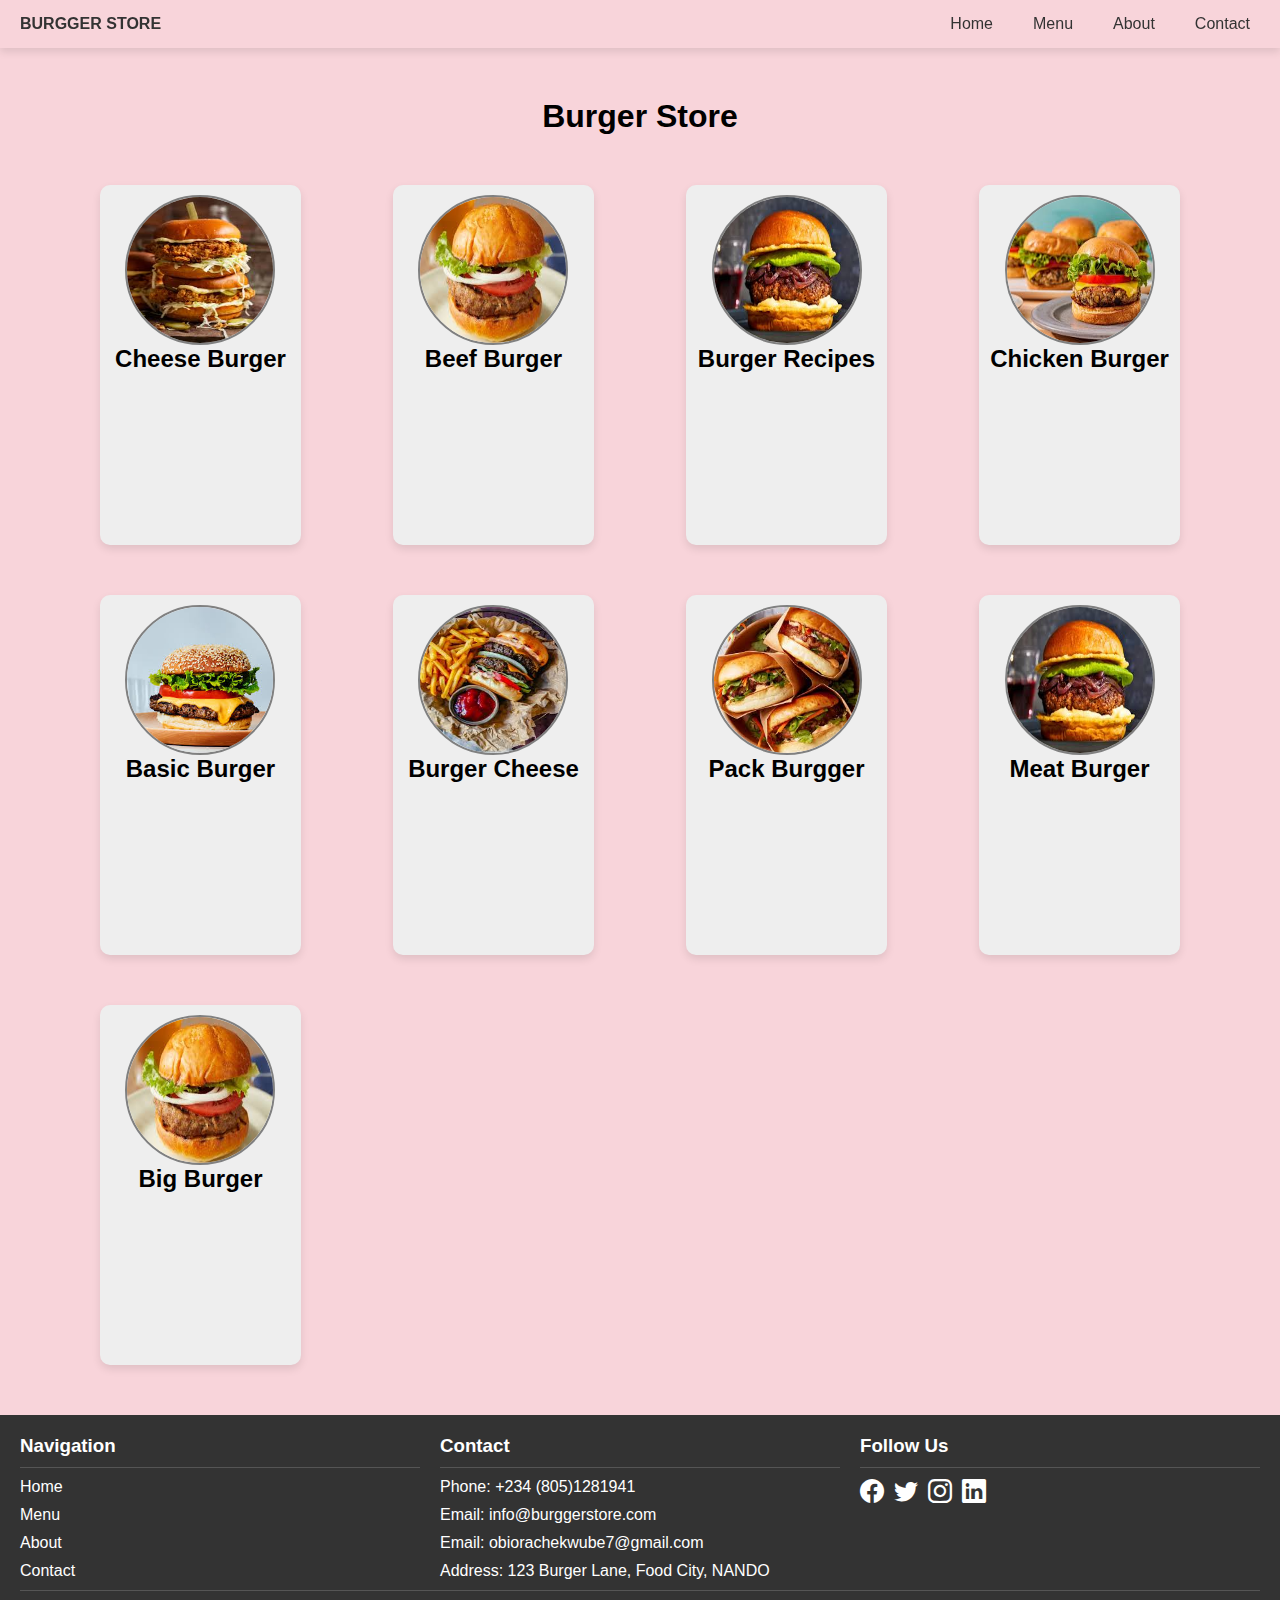
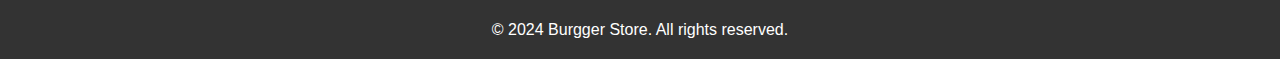
<file: index.html>
<!DOCTYPE html>
<html lang="en">
<head>
   <meta charset="UTF-8">
   <meta name="viewport" content="width=device-width, initial-scale=1.0">
   <title>Burgger Menu</title>
   <link rel="shortcut icon" href="burger2.jpeg">
   <link rel="stylesheet" href="https://cdn.jsdelivr.net/npm/bootstrap-icons@1.11.3/font/bootstrap-icons.min.css">
   <link rel="stylesheet" href="styles.css">
</head>
<body>

    <nav>
      <label class="logo">Burgger Store</label>
      <div class="nav-links" id="nav-link">
         <a href="#">Home</a>
         <a href="#">Menu</a>
         <a href="#">About</a>
         <a href="#">Contact</a>
      </div>

      
      <div class="menu-bar" id="menu-icon">
         <i class="bi bi-list"></i>
         <i class="bi bi-x-lg"></i>
     </div>
   </nav>
   
   <h1>burger store</h1>
   <div class="burgger-head">
      <div class="burgger-hand">
         <div class="burgger-menu">
            <div class="burgger">
               <img src="burger.jpeg" alt="">
               <h2> Cheese Burger</h2>
               <div class="hand-burgger">
                  <div class="extra-info">
                     <p>Best Burger Ever Recipe</p>
                     <p>Best Burger Ever Recipe</p>
                     <p>Best Burger Ever Recipe</p><br>
                     <button>see more</button>
                  </div>
               </div>              
            </div>
         </div>

         <div class="burgger-menu">
            <div class="burgger">
               <img src="burger1.jpeg" alt="">
               <h2>Beef Burger</h2>
               <span class="hand-burgger">
                  <p>Best Burger Ever Recipe</p>
                  <p>Best Burger Ever Recipe</p>
                  <p>Best Burger Ever Recipe</p><br>
               <button>see more</button>
               </span>
            </div>
         </div>

         <div class="burgger-menu">
            <div class="burgger">
               <img src="burger2.jpeg" alt="">
               <h2>Burger Recipes </h2>
               <span class="hand-burgger">
                  <p>Best Burger Ever Recipe</p>
                  <p>Best Burger Ever Recipe</p>
                  <p>Best Burger Ever Recipe</p><br>
               <button>see more</button>
               </span>
            </div>
         </div>

         <div class="burgger-menu">
            <div class="burgger">
               <img src="burger3.jpeg" alt="">
               <h2>Chicken Burger</h2>
               <span class="hand-burgger">
                  <p>Best Burger Ever Recipe</p>
                  <p>Best Burger Ever Recipe</p>
                  <p>Best Burger Ever Recipe</p><br>
               <button>see more</button>
               </span>
            </div>
         </div>
         <div class="burgger-menu">
            <div class="burgger">
               <img src="burger4.jpeg" alt="">
               <h2>Basic Burger</h2>
               <span class="hand-burgger">
                  <p>Best Burger Ever Recipe</p>
                  <p>Best Burger Ever Recipe</p>
                  <p>Best Burger Ever Recipe</p><br>
               <button>see more</button>
               </span>
            </div>
         </div>

         <div class="burgger-menu">
            <div class="burgger">
               <img src="burger5.jpeg" alt="">
               <h2>Burger Cheese</h2>
               <span class="hand-burgger">
                  <p>Best Burger Ever Recipe</p>
                  <p>Best Burger Ever Recipe</p>
                  <p>Best Burger Ever Recipe</p><br>
               <button>see more</button>
               </span>
            </div>
         </div>

         <div class="burgger-menu">
            <div class="burgger">
               <img src="burger6.jpeg" alt="">
               <h2>Pack Burgger</h2>
               <span class="hand-burgger">
                  <p>Best Burger Ever Recipe</p>
                  <p>Best Burger Ever Recipe</p>
                  <p>Best Burger Ever Recipe</p><br>
               <button>see more</button>
               </span>
            </div>
         </div>

         <div class="burgger-menu">
            <div class="burgger">
               <img src="burger2.jpeg" alt="">
               <h2>Meat Burger</h2>
               <span class="hand-burgger">
                  <p>Best Burger Ever Recipe</p>
                  <p>Best Burger Ever Recipe</p>
                  <p>Best Burger Ever Recipe</p><br>
               <button>see more</button>
               </span>
            </div>
         </div>

         <div class="burgger-menu">
            <div class="burgger">
               <img src="burger1.jpeg" alt="">
               <h2>Big Burger</h2>
               <span class="hand-burgger">
                  <p>Best Burger Ever Recipe</p>
                  <p>Best Burger Ever Recipe</p>
                  <p>Best Burger Ever Recipe</p><br>
               <button>see more</button>
               </span>
            </div>
         </div>
      </div>  
   </div>

   <footer>
      <div class="footer-container">
         <div class="footer-section">
            <h3>Navigation</h3>
            <ul>
               <li><a href="#">Home</a></li>
               <li><a href="#">Menu</a></li>
               <li><a href="#">About</a></li>
               <li><a href="#">Contact</a></li>
            </ul>
         </div>
         <div class="footer-section">
            <h3>Contact</h3>
            <ul>
               <li>Phone: +234 (805)1281941</li>
               <li>Email: info@burggerstore.com</li>
               <li>Email: obiorachekwube7@gmail.com</li>
               <li>Address: 123 Burger Lane, Food City, NANDO</li>
            </ul>
         </div>
         <div class="footer-section">
            <h3>Follow Us</h3>
            <div class="social-icons">
               <a href="#"><i class="bi bi-facebook"></i></a>
               <a href="#"><i class="bi bi-twitter"></i></a>
               <a href="#"><i class="bi bi-instagram"></i></a>
               <a href="#"><i class="bi bi-linkedin"></i></a>
            </div>
         </div>
      </div>
      <div class="last-part">&copy; 2024 Burgger Store. All rights reserved.</div>
   </footer>

   <script src="script.js"></script>
</body>
</html>
</file>
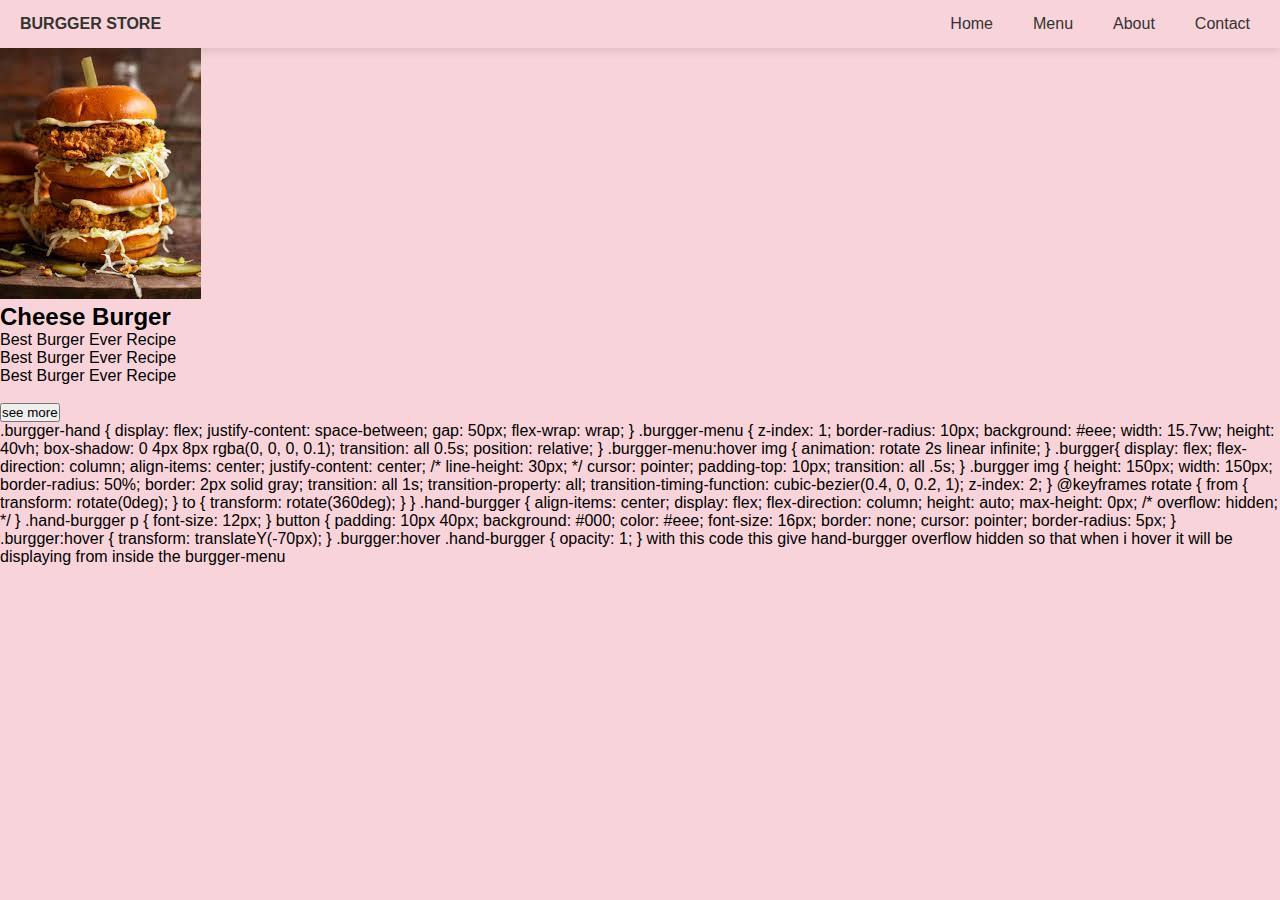
<file: nav.html>
<!DOCTYPE html>
<html lang="en">
<head>
   <meta charset="UTF-8">
   <meta name="viewport" content="width=device-width, initial-scale=1.0">
   <title>Burgger Menu</title>
   <link rel="shortcut icon" href="burger2.jpeg">
   <link rel="stylesheet" href="https://cdn.jsdelivr.net/npm/bootstrap-icons@1.11.3/font/bootstrap-icons.min.css">
</head>
<style>
   * {
      margin: 0;
      padding: 0;
      box-sizing: border-box;
      font-family: 'popins', Arial, sans-serif;
   }

   body {
      background: rgb(248, 212, 218);
   }

   nav {
         background: rgb(248, 212, 218);
         color: #333;
         padding: 10px 20px;
         display: flex;
         justify-content: space-between;
         align-items: center;
         position: sticky;
         width: 100%;
         top: 0;
         z-index: 1000000;
         box-shadow: 0 4px 8px rgba(0, 0, 0, 0.1);
      }

      label {
         text-transform: uppercase;
         font-weight: 800;
      }

      nav .nav-links {
         display: flex;
         gap: 20px;
      }

      nav .nav-links a {
         color: #333;
         text-decoration: none;
         padding: 5px 10px;
         transition: background 0.3s;
      }

      nav .nav-links a:hover {
         background: #555;
         color: #eee;
         border-radius: 5px;
      }

      .menu-bar {
         display: none;
         cursor: pointer;
      }

      .show {
         right: 20px;
      }

      .bi-x-lg,
      .bi-list {
         font-size: 30px;
      }

      .container {
         display: none;
      }

      @media (max-width: 768px) {
         nav .nav-links {
            position: absolute;
            top: 55px;
            left: -100%;
            flex-direction: column;
            justify-content: center;
            align-items: center;
            background-color: rgba(0, 0, 0, 0.75);
            padding: 60px 60px;
            border-radius: 10px;
            width: 99vw;
            transition: all 1.3s;
         }

         nav .nav-links a {
            color: #eee;
         }
         nav .nav-links.show {
            left: 0;
         }

         nav .menu-bar {
            display: block;
         }

         .bi-x-lg {
            display: none;
         }

         .container {
            display: block;
            position: relative;
         }

         .container input {
            height: 30px;
            width: 0;
            outline: none;
            padding: 0 20px;
            color: black;
            font-size: 20px;
            box-sizing: border-box;
            border: 1px solid tomato;
            border-radius: 50px;
            transition: all 0.7s ease;
            position: relative;
            left: 40px;
         }

         .container .btn {
            position: absolute;
            left: 50px;
            top: 50%;
            transform: translateY(-50%);
            background: #333;
            height: 30px;
            width: 30px;
            text-align: center;
            border-radius: 50%;
            cursor: pointer;
         }

         .container .btn i {
            font-size: 20px;
            line-height: 30px;
            color: #fff;
            transition: all 1s ease;
         }

         .container:hover input {
            width: 150px;
         }

         .container:hover i {
            transform: rotate(-350deg);
         }
      }


</style>
<body>

    <nav>
      <label class="logo">Burgger Store</label>
      <div class="nav-links" id="nav-link">
         <a href="#">Home</a>
         <a href="#">Menu</a>
         <a href="#">About</a>
         <a href="#">Contact</a>
      </div>
      
      <div class="container">
         <input type="text" placeholder="search...">
         <div class="btn">
            <i class="bi bi-search"></i>
         </div>
      </div>

      <div class="menu-bar" id="menu-icon">
         <i class="bi bi-list"></i>
         <i class="bi bi-x-lg"></i>
     </div>
   </nav>
   

   <script>

      const menuicon = document.getElementById('menu-icon')
      const navLinks = document.getElementById('nav-link')

      menuicon.addEventListener('click', () => {
         navLinks.classList.toggle('show')

         const listIcon = document.querySelector('.bi-list');
         const closeIcon = document.querySelector('.bi-x-lg');
         if (navLinks.classList.contains('show')) {
            listIcon.style.display = 'none';
            closeIcon.style.display = 'block';
         } else {
            listIcon.style.display = 'block';
            closeIcon.style.display = 'none';
         }
      })
   </script>
</body>
</html>

<div class="burgger-hand">
   <div class="burgger-menu">
      <div class="burgger">
         <img src="burger.jpeg" alt="">
         <h2> Cheese Burger</h2>
         <div class="hand-burgger">
            <div class="extra-info">
               <p>Best Burger Ever Recipe</p>
               <p>Best Burger Ever Recipe</p>
               <p>Best Burger Ever Recipe</p><br>
               <button>see more</button>
            </div>
         </div>              
      </div>
   </div>

   .burgger-hand {
      display: flex;
      justify-content: space-between;
      gap: 50px;
      flex-wrap: wrap;
   }

.burgger-menu {
   z-index: 1;
   border-radius: 10px;
   background: #eee;
   width: 15.7vw;
   height: 40vh;
   box-shadow: 0 4px 8px rgba(0, 0, 0, 0.1);
   transition: all 0.5s;
   position: relative;
}


.burgger-menu:hover img {
      animation: rotate 2s linear infinite;
   }
.burgger{
   display: flex;
   flex-direction: column;
   align-items: center;
   justify-content: center;
   /* line-height: 30px; */
   cursor: pointer;
   padding-top: 10px;
   transition: all .5s;
}
.burgger img {
   height: 150px;
   width: 150px;
   border-radius: 50%;
   border: 2px solid gray;
   transition: all 1s;
   transition-property: all;
   transition-timing-function: cubic-bezier(0.4, 0, 0.2, 1);
   z-index: 2;
} 

@keyframes rotate {
      from {
         transform: rotate(0deg);
      }
      to {
         transform: rotate(360deg);
      }
   }

.hand-burgger {
   align-items: center;
   display: flex;
   flex-direction: column;
   height: auto;
   max-height: 0px;
   /* overflow: hidden; */
 }

.hand-burgger p {
font-size: 12px;
}
button {
   padding: 10px 40px;
   background: #000;
   color: #eee;
   font-size: 16px;
   border: none;
   cursor: pointer;
   border-radius: 5px;
}

.burgger:hover {
   transform: translateY(-70px);
}
.burgger:hover .hand-burgger {
   opacity: 1;
}

with this code this give hand-burgger overflow hidden so that when i hover it will be displaying from inside the 
burgger-menu
</file>
<file: styles.css>
* {
   margin: 0;
   padding: 0;
   box-sizing: border-box;
   font-family: 'popins', Arial, sans-serif;
}

body {
   background: rgb(248, 212, 218);
}

nav {
      background: rgb(248, 212, 218);
      color: #333;
      padding: 10px 20px;
      display: flex;
      justify-content: space-between;
      align-items: center;
      position: sticky;
      width: 100%;
      top: 0;
      z-index: 1000000;
      box-shadow: 0 4px 8px rgba(0, 0, 0, 0.1);
   }

   label {
      text-transform: uppercase;
      font-weight: 800;
   }

   nav .nav-links {
      display: flex;
      gap: 20px;
   }

   nav .nav-links a {
      color: #333;
      text-decoration: none;
      padding: 5px 10px;
      transition: background 0.3s;
   }

   nav .nav-links a:hover {
      background: #555;
      color: #eee;
      border-radius: 5px;
   }

   .menu-bar {
      display: none;
      cursor: pointer;
   }

   .show {
      right: 20px;
   }

   .bi-x-lg,
   .bi-list {
      font-size: 30px;
   }

h1 {
   padding-top: 50px;
   text-transform: capitalize;
   font-weight: 800;
   display: flex;
   justify-content: center;
}
.burgger-head {
   padding: 50px 100px;
}

.burgger-hand {
   display: flex;
   justify-content: space-between;
   gap: 50px;
   flex-wrap: wrap;
}
.burgger-menu {
   z-index: 1;
   border-radius: 10px;
   background: #eee;
   width: 15.7vw;
   height: 40vh;
   box-shadow: 0 4px 8px rgba(0, 0, 0, 0.1);
   transition: all 0.5s;
   position: relative;
}


.burgger-menu:hover img {
      animation: rotate 2s linear infinite;
   }
.burgger{
   display: flex;
   flex-direction: column;
   align-items: center;
   justify-content: center;
   /* line-height: 30px; */
   cursor: pointer;
   padding-top: 10px;
   transition: all .5s;
}
.burgger img {
   height: 150px;
   width: 150px;
   border-radius: 50%;
   border: 2px solid gray;
   transition: all 1s;
   transition-property: all;
   transition-timing-function: cubic-bezier(0.4, 0, 0.2, 1);
   z-index: 2;
} 

@keyframes rotate {
      from {
         transform: rotate(0deg);
      }
      to {
         transform: rotate(360deg);
      }
   }

.hand-burgger {
   align-items: center;
   display: flex;
   flex-direction: column;
   height: 40vh;
   max-height: 0px;
   transition: max-height 0.5s ease-out;
   overflow: hidden;
 }

.hand-burgger p {
font-size: 12px;
}
button {
   padding: 10px 40px;
   background: #000;
   color: #eee;
   font-size: 16px;
   border: none;
   cursor: pointer;
   border-radius: 5px;
}

.burgger:hover {
   transform: translateY(-70px);
}
.burgger:hover .hand-burgger {
   max-height: 150px;
   /* opacity: 1; */
}


footer {
      background: #333;
      color: white;
      padding: 20px;
      /* text-align: center; */
   }

   .footer-container {
      display: flex;
      justify-content: space-around;
      flex-wrap: wrap;
      gap: 20px;
   }

   .footer-section {
      flex: 1;
      min-width: 200px;
   }

   .footer-section h3 {
      border-bottom: 1px solid #555;
      padding-bottom: 10px;
      margin-bottom: 10px;
   }

   .footer-section ul {
      list-style: none;
   }

   .footer-section ul li {
      margin: 10px 0;
   }

   .footer-section ul li a {
      color: white;
      text-decoration: none;
      transition: color 0.3s;
   }

   .footer-section ul li a:hover {
      color: #aaa;
   }

   .social-icons {
      display: flex;
      gap: 10px;
      /* justify-content: center; */
   }

   .social-icons a {
      color: white;
      text-decoration: none;
      font-size: 24px;
      transition: color 0.3s;
   }

   .social-icons a:hover {
      color: #aaa;
   }

   .last-part {
      display: flex;
      align-items: center;
      justify-content: center;
      padding-top: 30px;
      border-top: 1px solid #555;
   }

   
@media (max-width: 1120px) {
   .burgger-hand {
      grid-template-columns: repeat(3, 1fr);
   }

   .burgger-menu {
      width: 20vw;
      margin-bottom: 20px;
   }
}


   @media (max-width: 590px) {
      h1 {
         font-size: 34px;
         padding-top: -20px;
         padding-bottom: 30px;
      }

      .burgger-head {
         padding: 20px;
      }

      .burgger-menu {
         width: 70%;
         height: 38vh;
      }

      img {
         height: 100px;
         width: 100px;
      }

      button {
         padding: 8px 20px;
         font-size: 16px;
      }

      h2 {
         padding-top: 30px;
         padding-bottom: 30px;
      }
     
   }

   @media (max-width: 720px) {
      nav .nav-links {
         position: absolute;
         top: 55px;
         left: -100%;
         flex-direction: column;
         justify-content: center;
         align-items: center;
         background-color: rgba(0, 0, 0, 0.75);
         padding: 60px 60px;
         border-radius: 10px;
         width: 97vw;
         transition: all 1s;
      }

      nav .nav-links a {
         color: #eee;
      }
      nav .nav-links.show {
         left: 0;
      }

      nav .menu-bar {
         display: block;
      }

      .bi-x-lg {
         display: none;
      }

      .footer-container {
         flex-direction: column;
         align-items: self-start;
         justify-content: flex-start;
      }

      .social-icons {
         padding-bottom: 30px;
      }

    
   }



   @media (max-width: 900px) {
      .burgger-hand {
         grid-template-columns: repeat(2, 1fr);
      }
   
      .burgger-menu {
         width: 22vw;
         height: 23vh;
         margin-bottom: 20px;
      }
   }

   
   @media (max-width: 843px) {
      .burgger-hand {
         grid-template-columns: repeat(2, 1fr);
      }
   
      .burgger-menu {
         width: 31vw;
         height: 23vh;
         margin-bottom: 20px;
      }
   }
   

   @media (max-width: 740px) {
      .burgger-hand {
         grid-template-columns: repeat(1, 1fr);
         display: flex;
         justify-content: center;
      }
   
      .burgger-menu {
         width: 70%;
         height: 38vh;
         margin-bottom: 20px;
      }
   
      img {
         height: 100px;
         width: 100px;
      }
   
      button {
         padding: 8px 20px;
         font-size: 16px;
      }
   }
</file>
